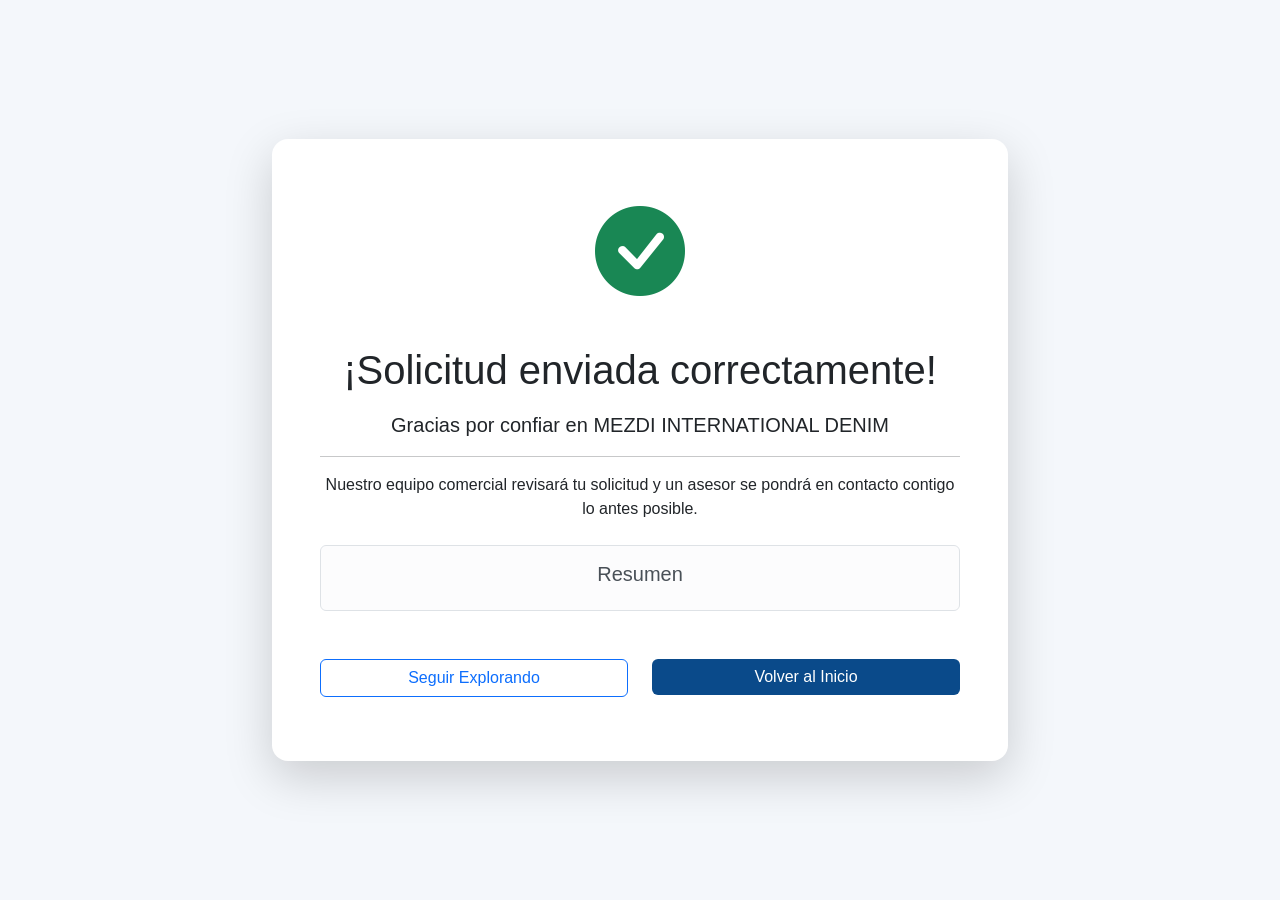
<file: gracias.html>
<!DOCTYPE html>
<html lang="es">

<head>

    <meta charset="UTF-8">

    <meta name="viewport" content="width=device-width, initial-scale=1.0">

    <title>Solicitud Recibida | MEZDI</title>

    <link href="https://cdn.jsdelivr.net/npm/bootstrap@5.3.8/dist/css/bootstrap.min.css" rel="stylesheet">

    <link rel="stylesheet" href="https://cdn.jsdelivr.net/npm/bootstrap-icons@1.13.1/font/bootstrap-icons.min.css">

    <link rel="stylesheet" href="css/gracias.css">

</head>

<body>

    <section class="gracias">

        <div class="container">

            <div class="row justify-content-center">

                <div class="col-lg-8">

                    <div class="card shadow-lg border-0 rounded-4">

                        <div class="card-body p-5 text-center">

                            <div class="check">

                                <i class="bi bi-check-circle-fill"></i>

                            </div>

                            <h1 class="mt-4">

                                ¡Solicitud enviada correctamente!

                            </h1>

                            <p class="lead mt-3">

                                Gracias por confiar en

                                <strong>

                                    MEZDI INTERNATIONAL DENIM

                                </strong>

                            </p>

                            <hr>

                            <p>

                                Nuestro equipo comercial revisará tu solicitud y un asesor se pondrá en contacto contigo
                                lo antes posible.

                            </p>

                            <div class="alert alert-light border mt-4">

                                <h5>

                                    Resumen

                                </h5>

                                <div id="resumenPedido">

                                </div>

                            </div>

                            <div class="row mt-5">

                                <div class="col-md-6 mb-3">

                                    <a href="productos.html" class="btn btn-outline-primary w-100">

                                        Seguir Explorando

                                    </a>

                                </div>

                                <div class="col-md-6 mb-3">

                                    <a href="index.html" class="btn btn-primary w-100">

                                        Volver al Inicio

                                    </a>

                                </div>

                            </div>

                        </div>

                    </div>

                </div>

            </div>

        </div>

    </section>

    <script src="js/gracias.js"></script>

</body>

</html>
</file>
<file: css/gracias.css>
body {

    background: #f4f7fb;

    font-family: Arial, Helvetica, sans-serif;

}

.gracias {

    min-height: 100vh;

    display: flex;

    align-items: center;

}

.card {

    overflow: hidden;

}

.check {

    font-size: 90px;

    color: #198754;

    animation: pop .6s ease;

}

@keyframes pop {

    0% {

        transform: scale(.2);

        opacity: 0;

    }

    100% {

        transform: scale(1);

        opacity: 1;

    }

}

.btn-primary {

    background: #0A4A8A;

    border: none;

}

.btn-primary:hover {

    background: #08335F;

}
</file>
